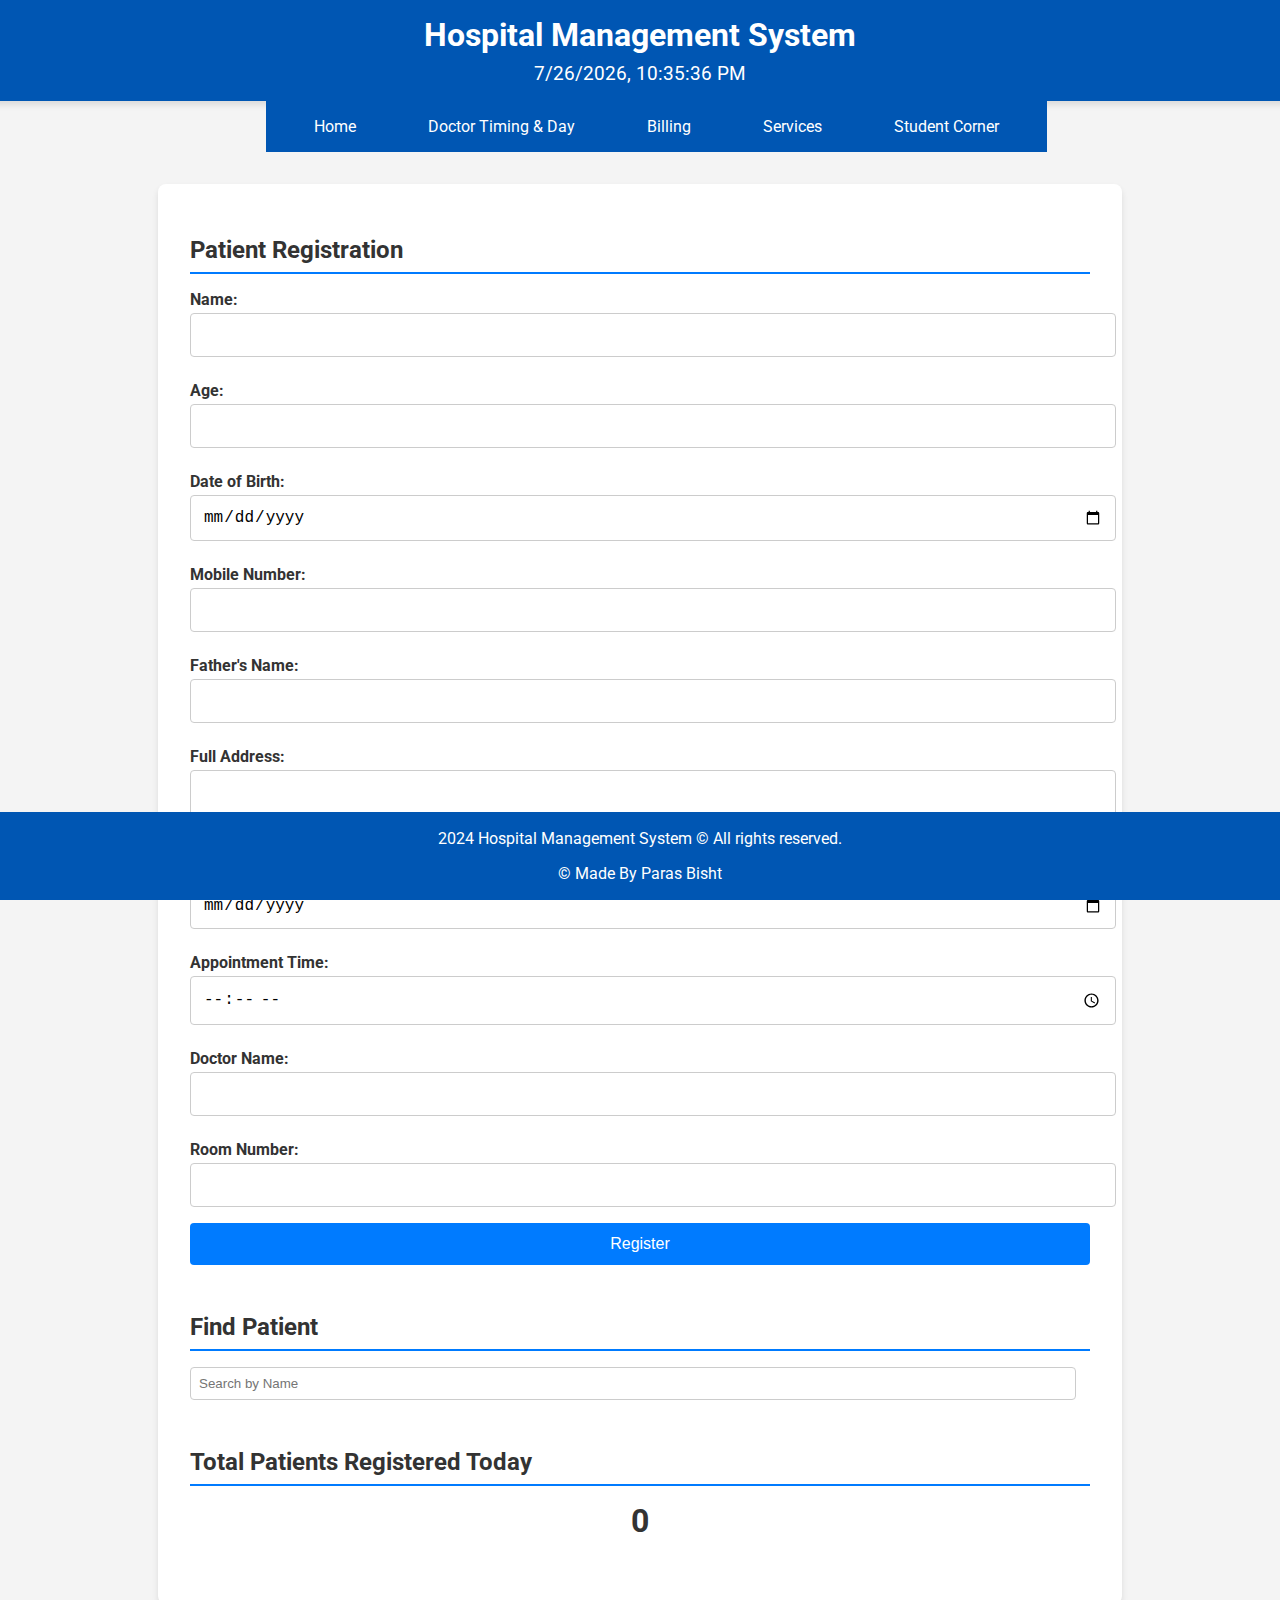
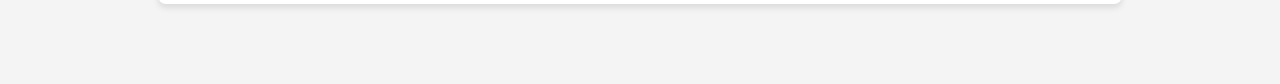
<file: index.html>
<!DOCTYPE html>
<html lang="en">
<head>
    <meta charset="UTF-8">
    <meta name="viewport" content="width=device-width, initial-scale=1.0">
    <title>Hospital Management System</title>
    <link rel="stylesheet" href="styles.css">
    <link href="https://fonts.googleapis.com/css2?family=Roboto:wght@400;700&display=swap" rel="stylesheet">
    <script src="scripts.js" defer></script>
</head>
<body>
    <header>
        <h1>Hospital Management System</h1>
        <div id="datetime"></div>
    </header>
    <nav>
        <ul>
            <li><a href="index.html">Home</a></li>
            <li><a href="doctor-timing.html">Doctor Timing & Day</a></li>
            <li><a href="billing.html">Billing</a></li>
            <li><a href="services.html">Services</a></li>
            <li><a href="Student.html">Student Corner</a></li>
        </ul>
    </nav>
    
    <main>
        <section id="registration">
            <h2>Patient Registration</h2>
            <form id="patient-form">
                <label for="name">Name:</label>
                <input type="text" id="name" name="name" required><br>
                <label for="age">Age:</label>
                <input type="number" id="age" name="age" required><br>
                <label for="dob">Date of Birth:</label>
                <input type="date" id="dob" name="dob" required><br>
                <label for="mobile">Mobile Number:</label> <!-- Added mobile number field -->
                <input type="tel" id="mobile" name="mobile" required><br>
                <label for="father-name">Father's Name:</label>
                <input type="text" id="father-name" name="father-name" required><br>
                <label for="address">Full Address:</label>
                <textarea id="address" name="address" required></textarea><br>
                <label for="appointment-date">Appointment Date:</label> <!-- Changed to date -->
                <input type="date" id="appointment-date" name="appointment-date" required><br> <!-- Changed to date -->
                <label for="appointment-time">Appointment Time:</label>
                <input type="time" id="appointment-time" name="appointment-time" required><br> <!-- Added time -->
                <label for="doctor-name">Doctor Name:</label>
                <input type="text" id="doctor-name" name="doctor-name" required><br> <!-- Changed to text input -->
                <label for="room-number">Room Number:</label>
                <input type="text" id="room-number" name="room-number" required><br>
                <button type="submit">Register</button>
            </form>
        </section>

        <section id="patient-list">
            <h2>Find Patient</h2>
            <input type="text" id="search" placeholder="Search by Name">
            <ul id="patient-records"></ul>
        </section>
        
        <section id="total-patients">
            <h2>Total Patients Registered Today</h2>
            <div id="patient-count">0</div>
        </section>
    </main>
<br> <br> <br> <br>
    <footer> 
        <center>
            <p> 2024 Hospital Management System &copy; All rights reserved.</p>
            <p> &copy; Made By Paras Bisht </p>
        </center>
    </footer>
</body>
</html>
</file>
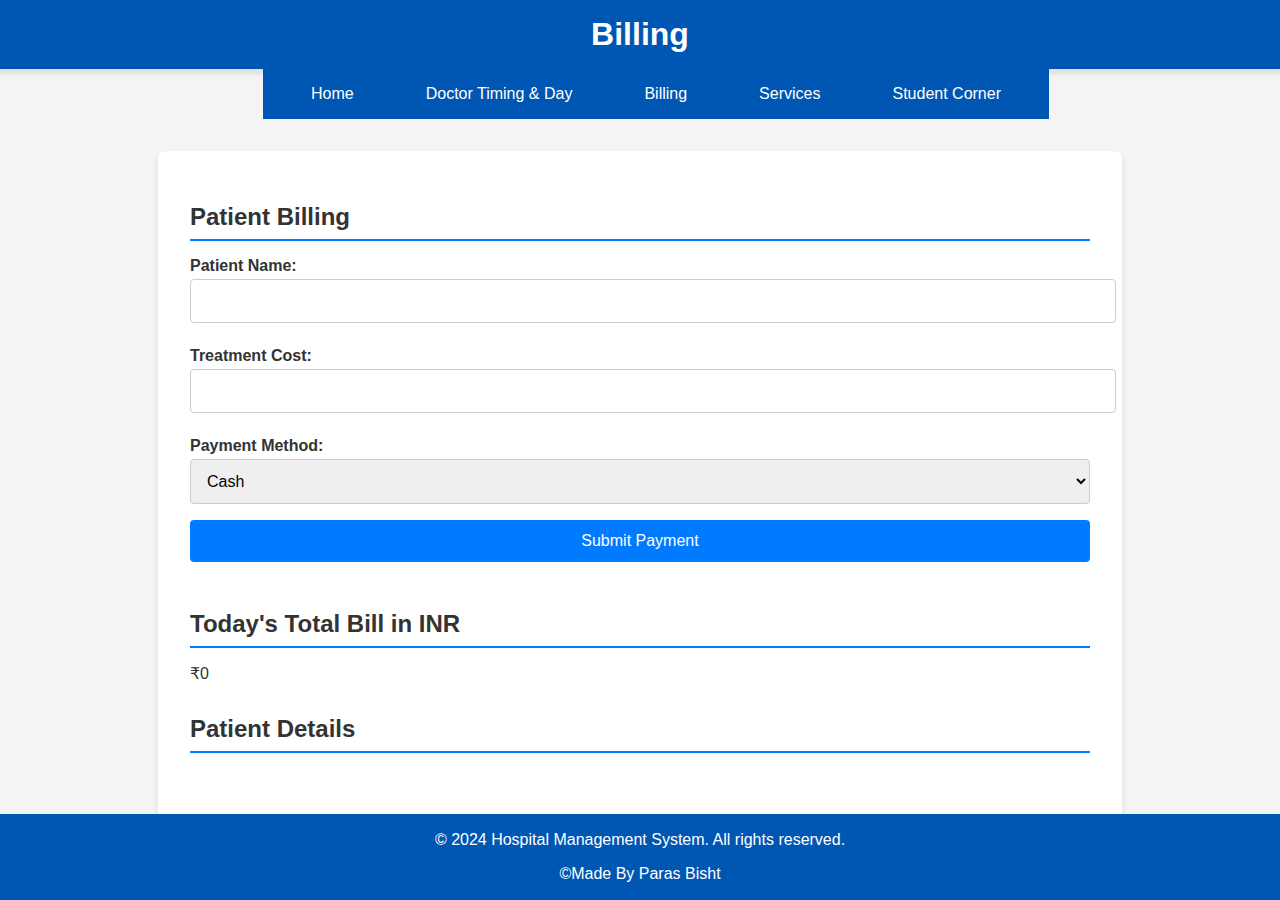
<file: billing.html>
<!DOCTYPE html>
<html lang="en">
<head>
    <meta charset="UTF-8">
    <meta name="viewport" content="width=device-width, initial-scale=1.0">
    <title>Billing</title>
    <link rel="stylesheet" href="styles.css">
    <script src="billing.js" defer></script>
    <style>
        main {
            margin-bottom: 50px; /* Add space between main content and footer */
        }
        #patient-details {
            margin-bottom: 50px; /* Add space between patient details section and footer */
        }
    </style>
</head>
<body>
    <header>
        <h1>Billing</h1>
    </header>
    <nav>
        <ul>
            <li><a href="index.html">Home</a></li>
            <li><a href="doctor-timing.html">Doctor Timing & Day</a></li>
            <li><a href="billing.html">Billing</a></li>
            <li><a href="services.html">Services</a></li>
            <li><a href="Student.html">Student Corner</a></li>
        </ul>
    </nav>
    
    <main>
        <section id="billing-section">
            <h2>Patient Billing</h2>
            <form id="billing-form" onsubmit="return validateForm()">
                <label for="patient-name">Patient Name:</label>
                <input type="text" id="patient-name" name="patient-name" required><br>
                <label for="treatment-cost">Treatment Cost:</label>
                <input type="number" id="treatment-cost" name="treatment-cost" min="0" required><br>
                <label for="payment-method">Payment Method:</label>
                <select id="payment-method" name="payment-method" required>
                    <option value="cash">Cash</option>
                    <option value="credit">Credit Card</option>
                    <option value="insurance">Insurance</option>
                </select><br>
                <button type="submit">Submit Payment</button>
            </form>
        </section>

        <section id="today-total-bill">
            <h2>Today's Total Bill in INR</h2>
            <p id="today-total-bill-amount">₹0</p>
        </section>

        <section id="patient-details">
            <h2>Patient Details</h2>
            <ul>
                <!-- Patient details will be dynamically populated here -->
            </ul>
        </section>
    </main>

    <footer>
        <center>
            <p>&copy; 2024 Hospital Management System. All rights reserved.</p>
            <p>&copy;Made By Paras Bisht</p>
        </center>
    </footer>
    <script>
        function validateForm() {
            var patientName = document.getElementById("patient-name").value;
            var treatmentCost = document.getElementById("treatment-cost").value;

            if (patientName.trim() === "") {
                alert("Please enter the patient's name.");
                return false;
            }

            if (isNaN(treatmentCost) || treatmentCost <= 0) {
                alert("Please enter a valid treatment cost.");
                return false;
            }

            return true;
        }
    </script>
</body>
</html>
</file>
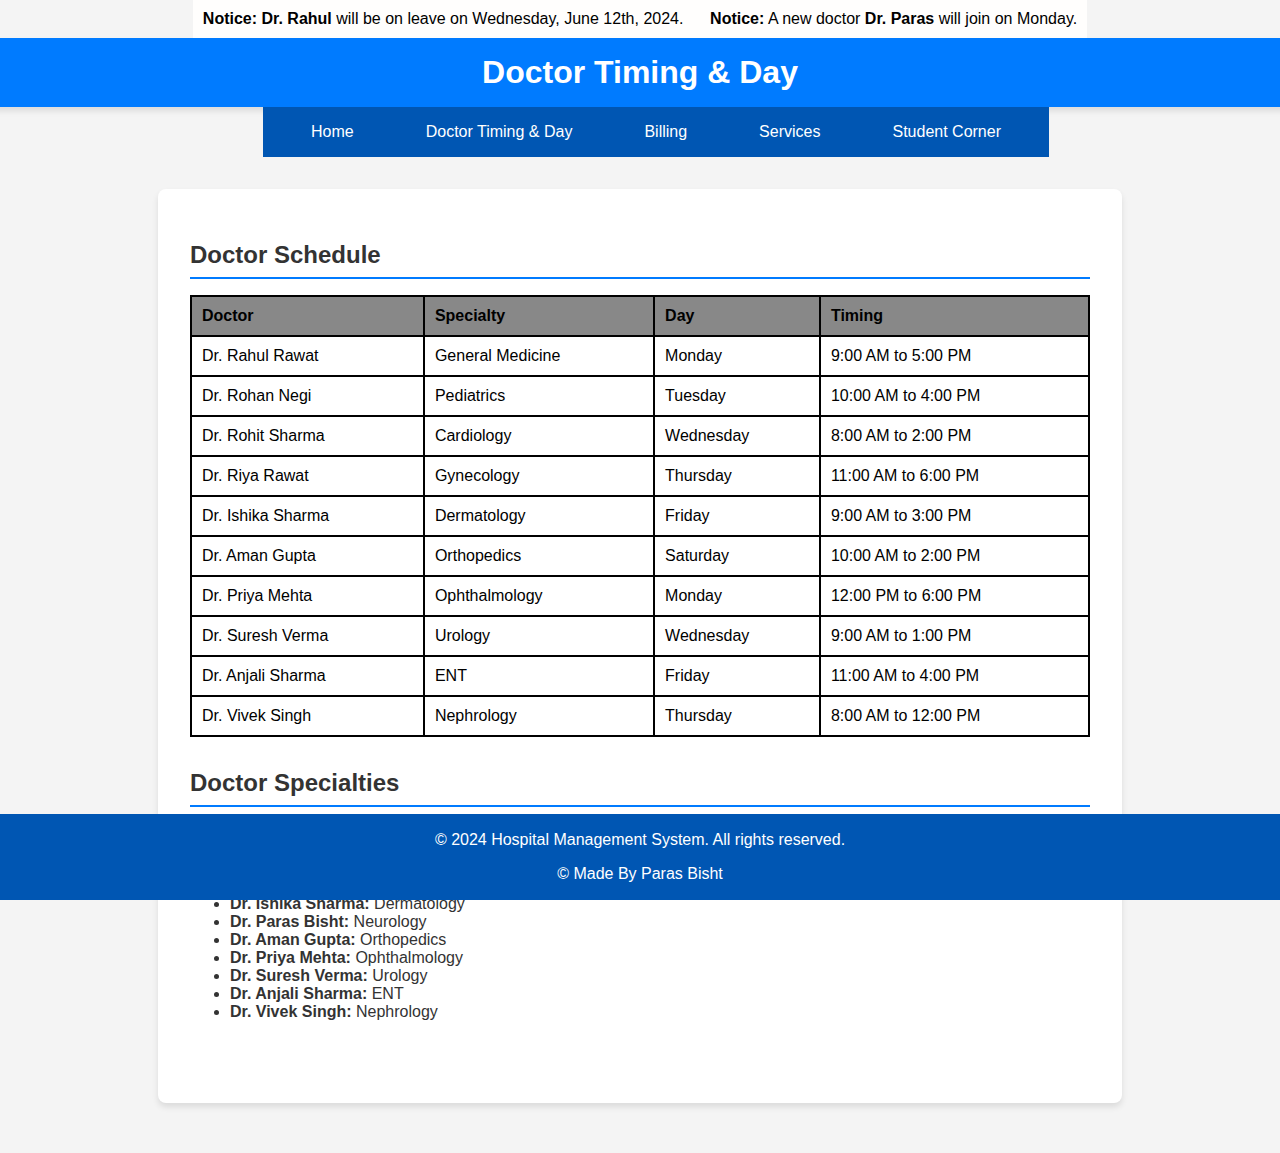
<file: doctor-timing.html>
<!DOCTYPE html>
<html lang="en">
<head>
    <meta charset="UTF-8">
    <meta name="viewport" content="width=device-width, initial-scale=1.0">
    <title>Doctor Timing & Day</title>
    <link rel="stylesheet" href="styles.css">
    <style>
        main {
            margin-bottom: 50px; /* Add space between main content and footer */
        }
        #doctor-specialties {
            margin-bottom: 50px; /* Add space between doctor specialties section and footer */
        }
    </style>
</head>
<body>
    <div class="notice-board">
        <span><strong>Notice:</strong> <b>Dr. Rahul</b> will be on leave on Wednesday, June 12th, 2024.</span>
        &nbsp;&nbsp;&nbsp;&nbsp;
        <span><strong>Notice:</strong> A new doctor <b>Dr. Paras</b> will join on Monday.</span>
    </div>

    <header>
        <h1>Doctor Timing & Day</h1>
    </header>
    <nav>
        <ul>
            <li><a href="index.html">Home</a></li>
            <li><a href="doctor-timing.html">Doctor Timing & Day</a></li>
            <li><a href="billing.html">Billing</a></li>
            <li><a href="services.html">Services</a></li>
            <li><a href="Student.html">Student Corner</a></li>
        </ul>
    </nav>
    
    <main>
        <section id="doctor-schedule">
            <h2>Doctor Schedule</h2>
            <table>
                <tr>
                    <th>Doctor</th>
                    <th>Specialty</th>
                    <th>Day</th>
                    <th>Timing</th>
                </tr>
                <tr>
                    <td>Dr. Rahul Rawat</td>
                    <td>General Medicine</td>
                    <td>Monday</td>
                    <td>9:00 AM to 5:00 PM</td>
                </tr>
                <tr>
                    <td>Dr. Rohan Negi</td>
                    <td>Pediatrics</td>
                    <td>Tuesday</td>
                    <td>10:00 AM to 4:00 PM</td>
                </tr>
                <tr>
                    <td>Dr. Rohit Sharma</td>
                    <td>Cardiology</td>
                    <td>Wednesday</td>
                    <td>8:00 AM to 2:00 PM</td>
                </tr>
                <tr>
                    <td>Dr. Riya Rawat</td>
                    <td>Gynecology</td>
                    <td>Thursday</td>
                    <td>11:00 AM to 6:00 PM</td>
                </tr>
                <tr>
                    <td>Dr. Ishika Sharma</td>
                    <td>Dermatology</td>
                    <td>Friday</td>
                    <td>9:00 AM to 3:00 PM</td>
                </tr>
                <tr>
                    <td>Dr. Aman Gupta</td>
                    <td>Orthopedics</td>
                    <td>Saturday</td>
                    <td>10:00 AM to 2:00 PM</td>
                </tr>
                <tr>
                    <td>Dr. Priya Mehta</td>
                    <td>Ophthalmology</td>
                    <td>Monday</td>
                    <td>12:00 PM to 6:00 PM</td>
                </tr>
                <tr>
                    <td>Dr. Suresh Verma</td>
                    <td>Urology</td>
                    <td>Wednesday</td>
                    <td>9:00 AM to 1:00 PM</td>
                </tr>
                <tr>
                    <td>Dr. Anjali Sharma</td>
                    <td>ENT</td>
                    <td>Friday</td>
                    <td>11:00 AM to 4:00 PM</td>
                </tr>
                <tr>
                    <td>Dr. Vivek Singh</td>
                    <td>Nephrology</td>
                    <td>Thursday</td>
                    <td>8:00 AM to 12:00 PM</td>
                </tr>
            </table>
        </section>

        <section id="doctor-specialties">
            <h2>Doctor Specialties</h2>
            <ul>
                <li><strong>Dr. Rahul Rawat:</strong> General Medicine</li>
                <li><strong>Dr. Rohan Negi:</strong> Pediatrics</li>
                <li><strong>Dr. Rohit Sharma:</strong> Cardiology</li>
                <li><strong>Dr. Riya Rawat:</strong> Gynecology</li>
                <li><strong>Dr. Ishika Sharma:</strong> Dermatology</li>
                <li><strong>Dr. Paras Bisht:</strong> Neurology</li>
                <li><strong>Dr. Aman Gupta:</strong> Orthopedics</li>
                <li><strong>Dr. Priya Mehta:</strong> Ophthalmology</li>
                <li><strong>Dr. Suresh Verma:</strong> Urology</li>
                <li><strong>Dr. Anjali Sharma:</strong> ENT</li>
                <li><strong>Dr. Vivek Singh:</strong> Nephrology</li>
            </ul>
        </section>
    </main>

    <footer>
        <center>
            <p>&copy; 2024 Hospital Management System. All rights reserved.</p>
            <p>&copy; Made By Paras Bisht </p>
        </center>
    </footer>
</body>
</html>
</file>
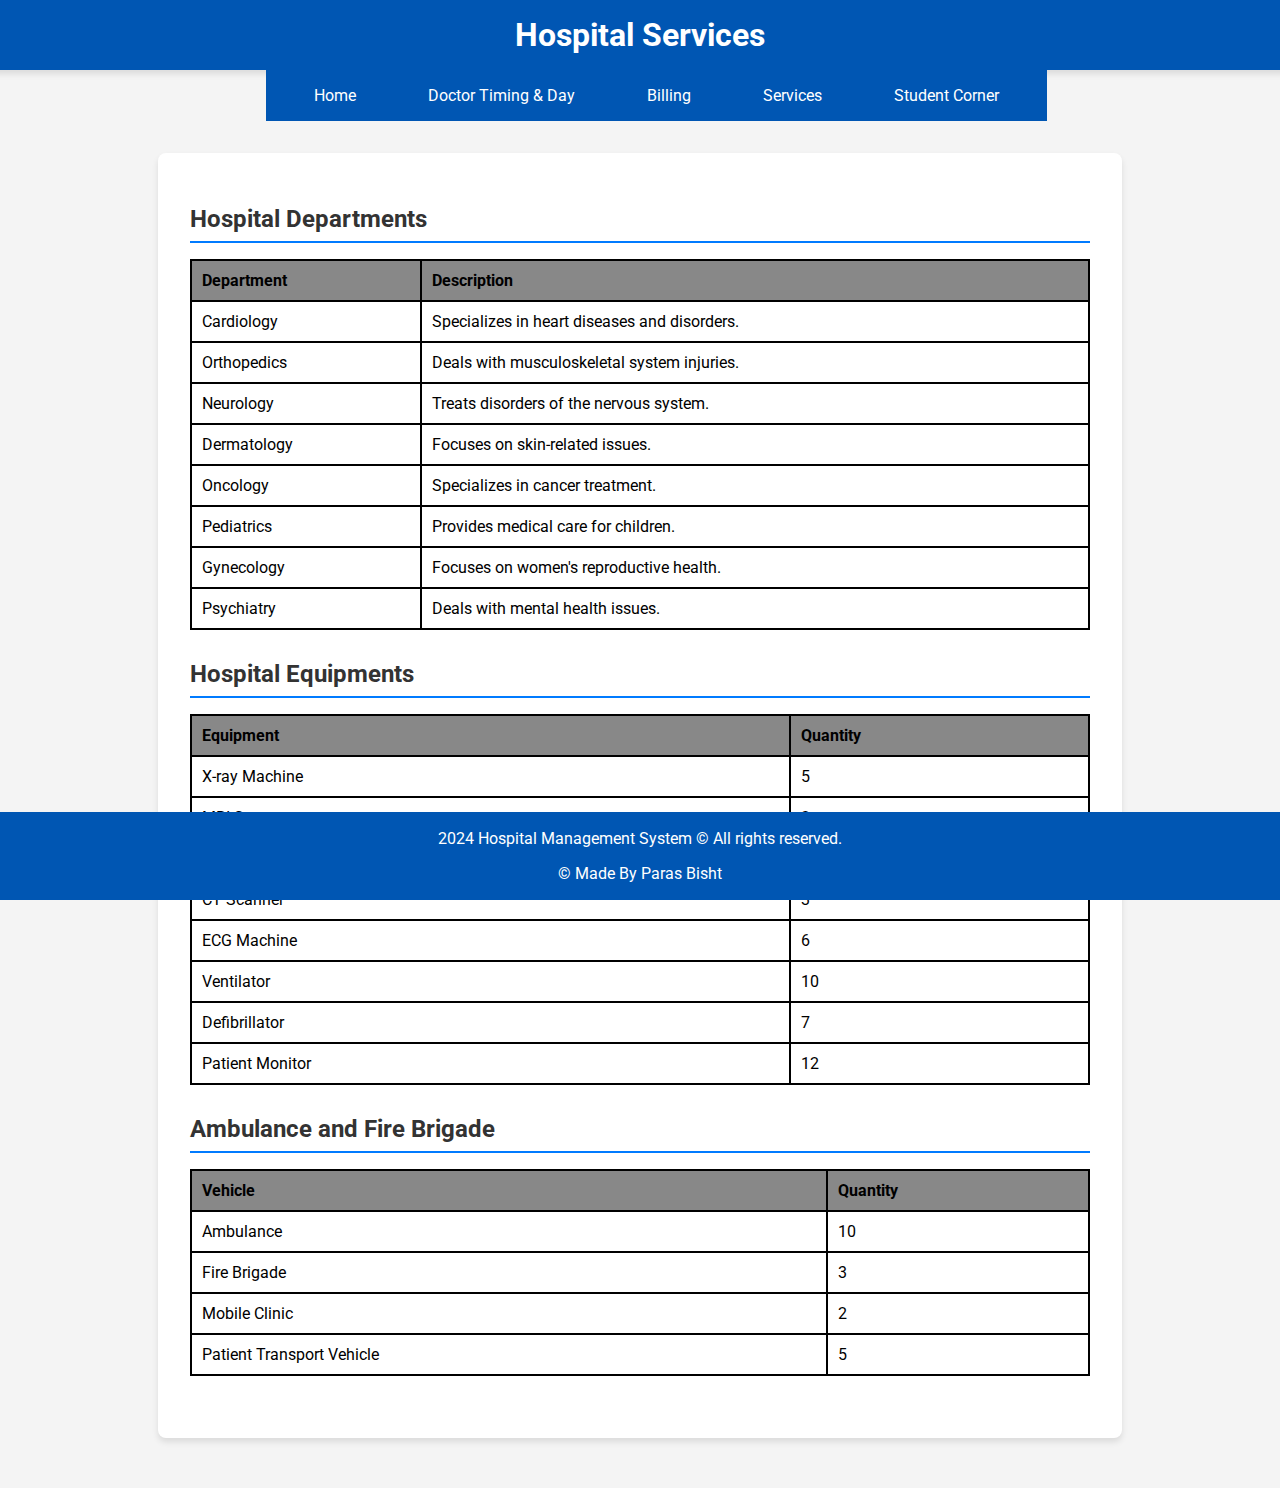
<file: services.html>
<!DOCTYPE html>
<html lang="en">
<head>
    <meta charset="UTF-8">
    <meta name="viewport" content="width=device-width, initial-scale=1.0">
    <title>Hospital Services</title>
    <link rel="stylesheet" href="styles.css"> <!-- You can link your CSS file here if you have one -->
    <link href="https://fonts.googleapis.com/css2?family=Roboto:wght@400;700&display=swap" rel="stylesheet">
    <style>
        main {
            margin-bottom: 50px; /* Adjust the value as needed for desired space */
        }
        section {
            margin-bottom: 30px; /* Add space between sections */
        }
    </style>
</head>
<body>
    <header>
        <h1>Hospital Services</h1>
    </header>
    <nav>
        <ul>
            <li><a href="index.html">Home</a></li>
            <li><a href="doctor-timing.html">Doctor Timing & Day</a></li>
            <li><a href="billing.html">Billing</a></li>
            <li><a href="services.html">Services</a></li>
            <li><a href="Student.html">Student Corner</a></li>
        </ul>
    </nav>
    
    <main>
        <section id="departments">
            <h2>Hospital Departments</h2>
            <table>
                <thead>
                    <tr>
                        <th>Department</th>
                        <th>Description</th>
                    </tr>
                </thead>
                <tbody>
                    <tr>
                        <td>Cardiology</td>
                        <td>Specializes in heart diseases and disorders.</td>
                    </tr>
                    <tr>
                        <td>Orthopedics</td>
                        <td>Deals with musculoskeletal system injuries.</td>
                    </tr>
                    <tr>
                        <td>Neurology</td>
                        <td>Treats disorders of the nervous system.</td>
                    </tr>
                    <tr>
                        <td>Dermatology</td>
                        <td>Focuses on skin-related issues.</td>
                    </tr>
                    <tr>
                        <td>Oncology</td>
                        <td>Specializes in cancer treatment.</td>
                    </tr>
                    <tr>
                        <td>Pediatrics</td>
                        <td>Provides medical care for children.</td>
                    </tr>
                    <tr>
                        <td>Gynecology</td>
                        <td>Focuses on women's reproductive health.</td>
                    </tr>
                    <tr>
                        <td>Psychiatry</td>
                        <td>Deals with mental health issues.</td>
                    </tr>
                    <!-- Add more departments as needed -->
                </tbody>
            </table>
        </section>

        <section id="equipments">
            <h2>Hospital Equipments</h2>
            <table>
                <thead>
                    <tr>
                        <th>Equipment</th>
                        <th>Quantity</th>
                    </tr>
                </thead>
                <tbody>
                    <tr>
                        <td>X-ray Machine</td>
                        <td>5</td>
                    </tr>
                    <tr>
                        <td>MRI Scanner</td>
                        <td>2</td>
                    </tr>
                    <tr>
                        <td>Ultrasound Machine</td>
                        <td>4</td>
                    </tr>
                    <tr>
                        <td>CT Scanner</td>
                        <td>3</td>
                    </tr>
                    <tr>
                        <td>ECG Machine</td>
                        <td>6</td>
                    </tr>
                    <tr>
                        <td>Ventilator</td>
                        <td>10</td>
                    </tr>
                    <tr>
                        <td>Defibrillator</td>
                        <td>7</td>
                    </tr>
                    <tr>
                        <td>Patient Monitor</td>
                        <td>12</td>
                    </tr>
                    <!-- Add more equipments as needed -->
                </tbody>
            </table>
        </section>

        <section id="vehicles">
            <h2>Ambulance and Fire Brigade</h2>
            <table>
                <thead>
                    <tr>
                        <th>Vehicle</th>
                        <th>Quantity</th>
                    </tr>
                </thead>
                <tbody>
                    <tr>
                        <td>Ambulance</td>
                        <td>10</td>
                    </tr>
                    <tr>
                        <td>Fire Brigade</td>
                        <td>3</td>
                    </tr>
                    <tr>
                        <td>Mobile Clinic</td>
                        <td>2</td>
                    </tr>
                    <tr>
                        <td>Patient Transport Vehicle</td>
                        <td>5</td>
                    </tr>
                    
                    <!-- Add more vehicles as needed -->
                </tbody>
            </table>
        </section>
    </main>

    <footer> 
        <center>
            <p>2024 Hospital Management System &copy; All rights reserved.</p>
            <p>&copy; Made By Paras Bisht </p>
        </center>
    </footer>
</body>
</html>
</file>
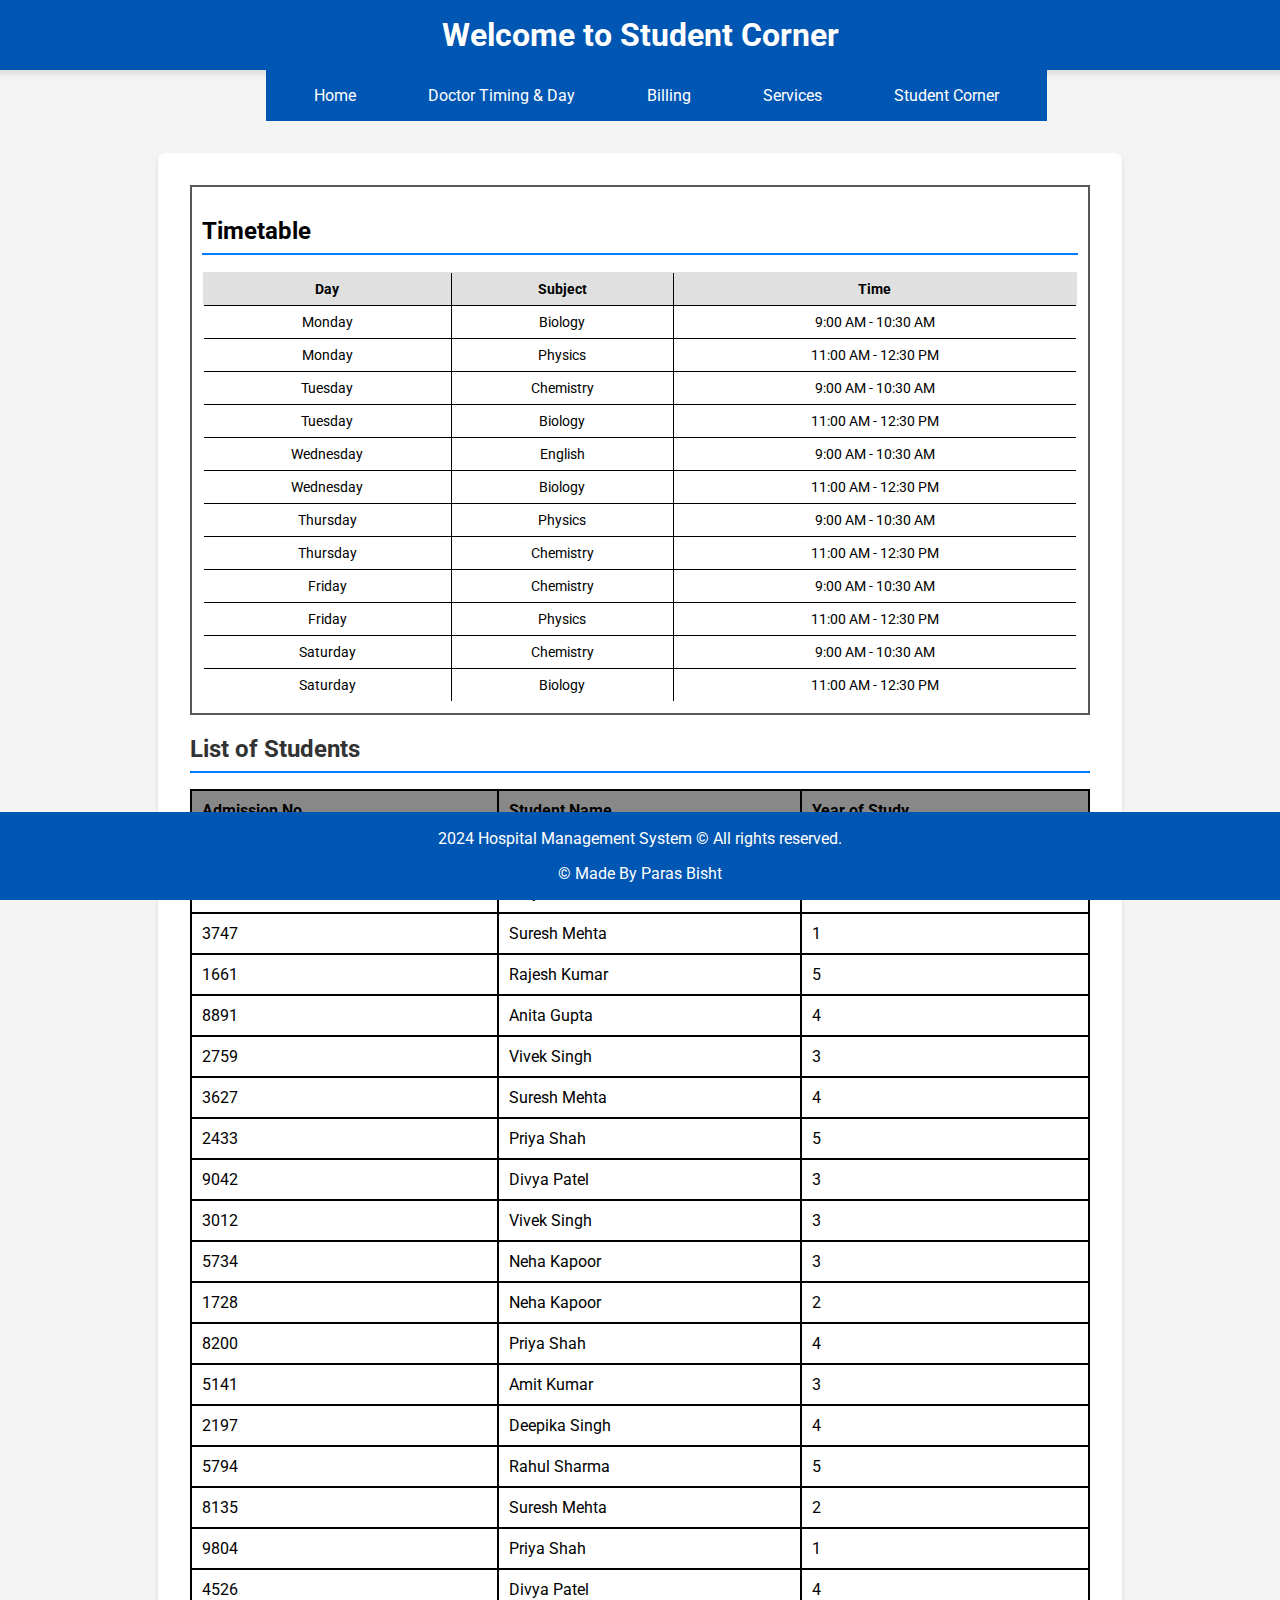
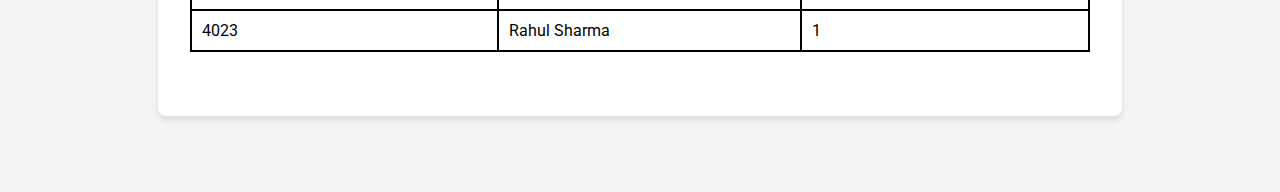
<file: Student.html>
<!DOCTYPE html>
<html lang="en">
<head>
    <meta charset="UTF-8">
    <meta name="viewport" content="width=device-width, initial-scale=1.0">
    <title>Student Corner</title>
    <link rel="stylesheet" href="styles.css"> <!-- Linking the external CSS file -->
    <link href="https://fonts.googleapis.com/css2?family=Roboto:wght@400;700&display=swap" rel="stylesheet">
</head>
<body>
    <header>
        <h1>Welcome to Student Corner</h1>
    </header>
    <nav>
        <ul>
            <li><a href="index.html">Home</a></li>
            <li><a href="doctor-timing.html">Doctor Timing & Day</a></li>
            <li><a href="billing.html">Billing</a></li>
            <li><a href="services.html">Services</a></li>
            <li><a href="Student.html">Student Corner</a></li>
        </ul>
    </nav>

    <main>
        <section id="timetable">
            <h2>Timetable</h2>
            <table>
                <thead>
                    <tr>
                        <th>Day</th>
                        <th>Subject</th>
                        <th>Time</th>
                    </tr>
                </thead>
                <tbody>
                    <tr>
                        <td>Monday</td>
                        <td>Biology</td>
                        <td>9:00 AM - 10:30 AM</td>
                    </tr>
                    <tr>
                        <td>Monday</td>
                        <td>Physics</td>
                        <td>11:00 AM - 12:30 PM</td>
                    </tr>
                    <tr>
                        <td>Tuesday</td>
                        <td>Chemistry</td>
                        <td>9:00 AM - 10:30 AM</td>
                    </tr>
                    <tr>
                        <td>Tuesday</td>
                        <td>Biology</td>
                        <td>11:00 AM - 12:30 PM</td>
                    </tr>
                    <tr>
                        <td>Wednesday</td>
                        <td>English</td>
                        <td>9:00 AM - 10:30 AM</td>
                    </tr>
                    <tr>
                        <td>Wednesday</td>
                        <td>Biology</td>
                        <td>11:00 AM - 12:30 PM</td>
                    </tr>
                    <tr>
                        <td>Thursday</td>
                        <td>Physics</td>
                        <td>9:00 AM - 10:30 AM</td>
                    </tr>
                    <tr>
                        <td>Thursday</td>
                        <td>Chemistry</td>
                        <td>11:00 AM - 12:30 PM</td>
                    </tr>
                    <tr>
                        <td>Friday</td>
                        <td>Chemistry</td>
                        <td>9:00 AM - 10:30 AM</td>
                    </tr>
                    <tr>
                        <td>Friday</td>
                        <td>Physics</td>
                        <td>11:00 AM - 12:30 PM</td>
                    </tr>
                    <tr>
                        <td>Saturday</td>
                        <td>Chemistry</td>
                        <td>9:00 AM - 10:30 AM</td>
                    </tr>
                    <tr>
                        <td>Saturday</td>
                        <td>Biology</td>
                        <td>11:00 AM - 12:30 PM</td>
                    </tr>
                    <!-- Add more rows as needed -->
                </tbody>
            </table>
        </section>

        <section id="student-list">
            <h2>List of Students</h2>
            <table>
                <thead>
                    <tr>
                        <th>Admission No.</th>
                        <th>Student Name</th>
                        <th>Year of Study</th>
                    </tr>
                </thead>
                <tbody id="student-table-body">
                    <!-- Student rows will be dynamically added here -->
                </tbody>
            </table>
        </section>
    </main>


    <script>
        // Function to generate random student details
        function generateRandomStudent() {
            const admissionNo = Math.floor(Math.random() * 9000) + 1000; // Generate a random 4-digit admission number
            const names = ['Rahul Sharma', 'Deepika Singh', 'Amit Kumar', 'Divya Patel', 'Anita Gupta', 'Suresh Mehta', 'Priya Shah', 'Vivek Singh', 'Neha Kapoor', 'Rajesh Kumar'];
            const randomName = names[Math.floor(Math.random() * names.length)]; // Select a random name from the array
            const yearOfStudy = Math.floor(Math.random() * 5) + 1; // Generate a random year of study between 1 and 5

            return { admissionNo, name: randomName, yearOfStudy };
        }

        // Function to add a new row to the student table
        function addStudentRow(student) {
            const tbody = document.getElementById('student-table-body');
            const newRow = `<tr>
                                <td>${student.admissionNo}</td>
                                <td>${student.name}</td>
                                <td>${student.yearOfStudy}</td>
                            </tr>`;
            tbody.innerHTML += newRow;
        }

        // Add 20 random students to the table
        for (let i = 0; i < 20; i++) {
            const newStudent = generateRandomStudent();
            addStudentRow(newStudent);
        }
    </script>
    
<br><br><br><br>
    
<footer> 
    <center>
        <p>2024 Hospital Management System &copy; All rights reserved.</p>
        <p> &copy; Made By Paras Bisht </p>
    </center>
</footer>
</body>
</html>
</file>
<file: styles.css>
body {
    font-family: 'Roboto', Arial, sans-serif;
    margin: 0;
    padding: 0;
    background-color: #f4f4f4;
    color: #333;
    display: flex;
    flex-direction: column;
    align-items: center;
}


header {
    background-color: #007BFF;
    color: white;
    padding: 1rem;
    width: 100%;
    text-align: center;
    box-shadow: 0 4px 6px rgba(0, 0, 0, 0.1);
}

header h1 {
    margin: 0;
    font-size: 2rem;
}

nav ul {
    list-style: none;
    padding: 0;
    margin: 0;
    display: flex;
    justify-content: center;
    background-color: #0056b3;
    width: 100%;
}

nav ul li {
    margin: 0 1rem;
}

nav ul li a {
    color: white;
    text-decoration: none;
    padding: 1rem;
    display: block;
    transition: background-color 0.3s;
}
nav ul li a {
    color: rgb(255, 255, 255);
    text-decoration: none;
    padding: 1rem;
    display: block;
    transition: background-color 0.3s, transform 0.2s;
}

nav ul li a:hover {
    background-color: #003d7a;
    transform: translateY(-2px);
}
nav ul li a:hover {
    background-color: #003d7a;
}
nav ul {
    list-style: none;
    padding: 0;
    margin: 0;
    display: flex;
    justify-content: space-between; /* Change to space-between to make menu items fill the entire width */
    background-color: #0056b3;
    width: 100%;
    padding: 0 1rem; /* Add padding to the sides */
}

main {
    padding: 2rem;
    max-width: 900px;
    width: 100%;
    background: white;
    margin-top: 2rem;
    box-shadow: 0 4px 6px rgba(0, 0, 0, 0.1);
    border-radius: 8px;
}

section {
    margin-bottom: 2rem;
}

section h2 {
    border-bottom: 2px solid #007BFF;
    padding-bottom: 0.5rem;
    margin-bottom: 1rem;
    font-size: 1.5rem;
}

form label {
    display: block;
    margin: 0.5rem 0 0.25rem;
    font-weight: bold;
}

form input, form textarea, form select, form button {
    width: 100%;
    padding: 0.75rem;
    margin-bottom: 1rem;
    border: 1px solid #ccc;
    border-radius: 4px;
    font-size: 1rem;
}

form input:focus, form textarea:focus, form select:focus {
    border-color: #007BFF;
    outline: none;
}

form button {
    background-color: #007BFF;
    color: white;
    border: none;
    cursor: pointer;
    transition: background-color 0.3s;
}

form button:hover {
    background-color: #0056b3;
}

#datetime {
    font-size: 1.2rem;
    margin-top: 0.5rem;
}

#patient-list ul {
    list-style: none;
    padding: 0;
}

#patient-list li {
    padding: 0.5rem;
    border-bottom: 1px solid #ccc;
}

#search {
    width: calc(100% - 2rem);
    margin-bottom: 1rem;
    padding: 0.5rem;
    border: 1px solid #ccc;
    border-radius: 4px;
}

#patient-count {
    font-size: 2rem;
    font-weight: bold;
    text-align: center;
}

@media (max-width: 600px) {
    nav ul {
        flex-direction: column;
        align-items: center;
    }
    main {
        padding: 1rem;
    }
}

header {
    background-color: #007BFF;
    color: white;
    padding: 1rem;
    width: 100%;
    text-align: center;
    box-shadow: 0 4px 6px rgba(0, 0, 0, 0.1);
    transition: background-color 0.3s;
}

header:hover {
    background-color: #0056b3;
}

form button {
    background-color: #007BFF;
    color: white;
    border: none;
    cursor: pointer;
    transition: background-color 0.3s, transform 0.2s;
}

form button:hover {
    background-color: #0056b3;
    transform: translateY(-2px);
}



section h2 {
    border-bottom: 2px solid #007BFF;
    padding-bottom: 0.5rem;
    margin-bottom: 1rem;
    font-size: 1.5rem;
    position: relative;
    animation: slideIn 1s ease-out;
}

@keyframes slideIn {
    from {
        opacity: 0;
        transform: translateX(-100%);
    }
    to {
        opacity: 1;
        transform: translateX(0);
    }
}

table {
    width: 100%;
    border-collapse: collapse; /* This will collapse the borders into a single border */
    border: 2px solid transparent; /* Add initial border to the entire table with the same color as the background */
    animation: tableBorderAnimation 1s ease forwards; /* Apply animation to the border */
}

th, td {
    border: 2px solid black; /* Add initial border to table cells */
    padding: 10px; /* Add padding to improve readability */
    text-align: left; /* Align text to the left within cells */
    color: #000000; /* Set font color */
}

th {
    background-color: #888888; /* Set background color for table header cells */
    color: #000000; /* Set font color for table header cells */
}

@keyframes tableBorderAnimation {
    from {
        border-color: transparent; /* Start with transparent border */
    }
    to {
        border-color: #000000; /* Transition to desired border color */
    }
}

.notice-board {
    background-color: #fffefd; /* Set background color */
    color: #000000; /* Set text color */
    padding: 10px; /* Add padding for spacing */
    text-align: right; /* Align text to center */
    animation: noticeBoardAnimation 20s linear infinite; /* Apply animation */
}

@keyframes noticeBoardAnimation {
    0% {
        transform: translateX(100%);
    }
    100% {
        transform: translateX(-100%);
    }
}

/* Add CSS for the delete button */
.delete-btn {
    background-color: #ff6666;
    color: white;
    border: none;
    padding: 5px 10px;
    border-radius: 5px;
    cursor: pointer;
}

/* Position the delete button on the right side of the patient record */
.patient-record {
    display: flex;
    justify-content: space-between;
    align-items: center;
    margin-bottom: 5px; /* Add margin between patient records */
}

/* Align the patient name to the left */
.patient-name {
    flex: 1; /* Make patient name take remaining space */
}

#timetable {
    margin-bottom: 10px; /* Add space below the timetable section */
    padding: 10px; /* Add padding for space between border and content */
    border: 02px solid #585757; /* Add border for visual clarity */
    background-color: #ffffff; /* Set background color */
    font-family: 'Roboto', sans-serif; /* Set font family */
    font-size: 14px; /* Set font size */
    color: #000000; /* Set text color */
}

#timetable table {
    width: 100%; /* Full width */
    border-collapse: collapse; /* Collapse table borders */
}

#timetable th, #timetable td {
    border: 1px solid #000000; /* Add border to table cells */
    padding: 8px; /* Add padding to table cells */
    text-align: center; /* Center text in table cells */
}

#timetable th {
    background-color: #e0e0e0; /* Set background color for table headers */
}


footer {
    text-align: left; /* Align content to the left */
    background-color: #0056b3; /* Set background color */
    color: white; /* Set text color */
    padding: 1px; /* Add padding for spacing */
    width: 100%; /* Make the footer span the entire width of the page */
    position: fixed; /* Fix the footer position at the bottom of the viewport */
    bottom: 0; /* Align the footer to the bottom */
}
</file>
